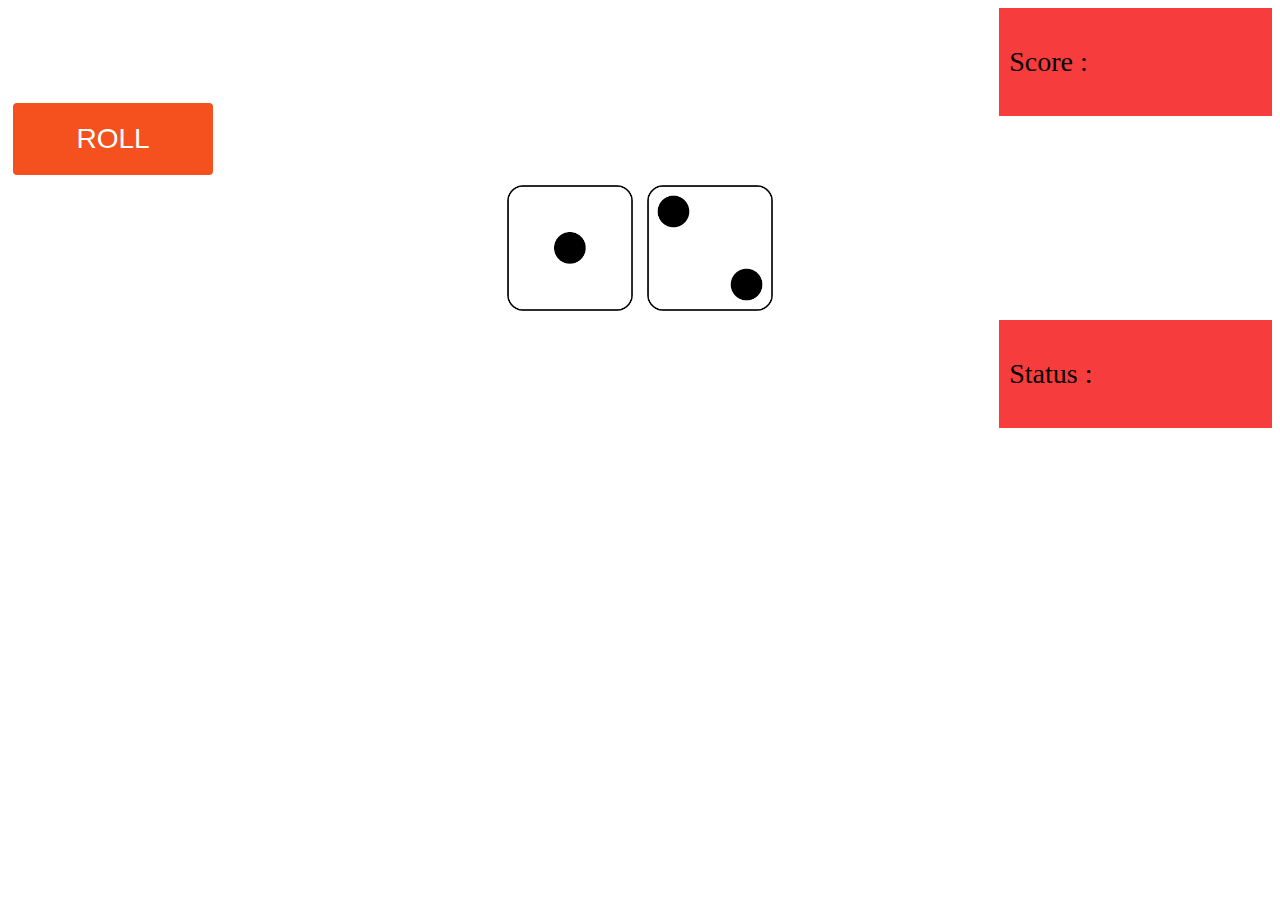
<file: Craps/index.html>
<!DOCTYPE html>
<html lang="en">
<head>
    <meta charset="UTF-8">
    <meta name="viewport" content="width=device-width, initial-scale=1.0">
    <meta http-equiv="X-UA-Compatible" content="ie=edge">
    <title>Document</title>
    <link rel="stylesheet" type="text/css" href="index.css">
</head>
<body>
    
        <div style="width: 100%;" class="result">
				<div class="leftdiv">
					<p id="point">
					Score :
					</p>
                </div><br><br><br><br><br>
    
    
        <div>
                    
                    <button class="button" type="button" onclick="play()" style="vertical-align:middle">
                            <span>ROLL </span>
                        </button>
                   <div class="play">
                       
                        <img class="img" src="src/1.png" id="dice1" style="width:10%">
                        <img class="img" src="src/2.png" id="dice2" style="width: 10%">
                   </div>
                       
                   
                    	
                
        </div>
        <div style="width: 100%;" class="result">
                        <div class="rightdiv">
                            <p id="status">
                            Status :
                            </p>
                </div>
        </div>
                                  
         <script src="index.js" type="text/javascript"> 
         
         </script> 
   
    
    
</body>
</html>
</file>
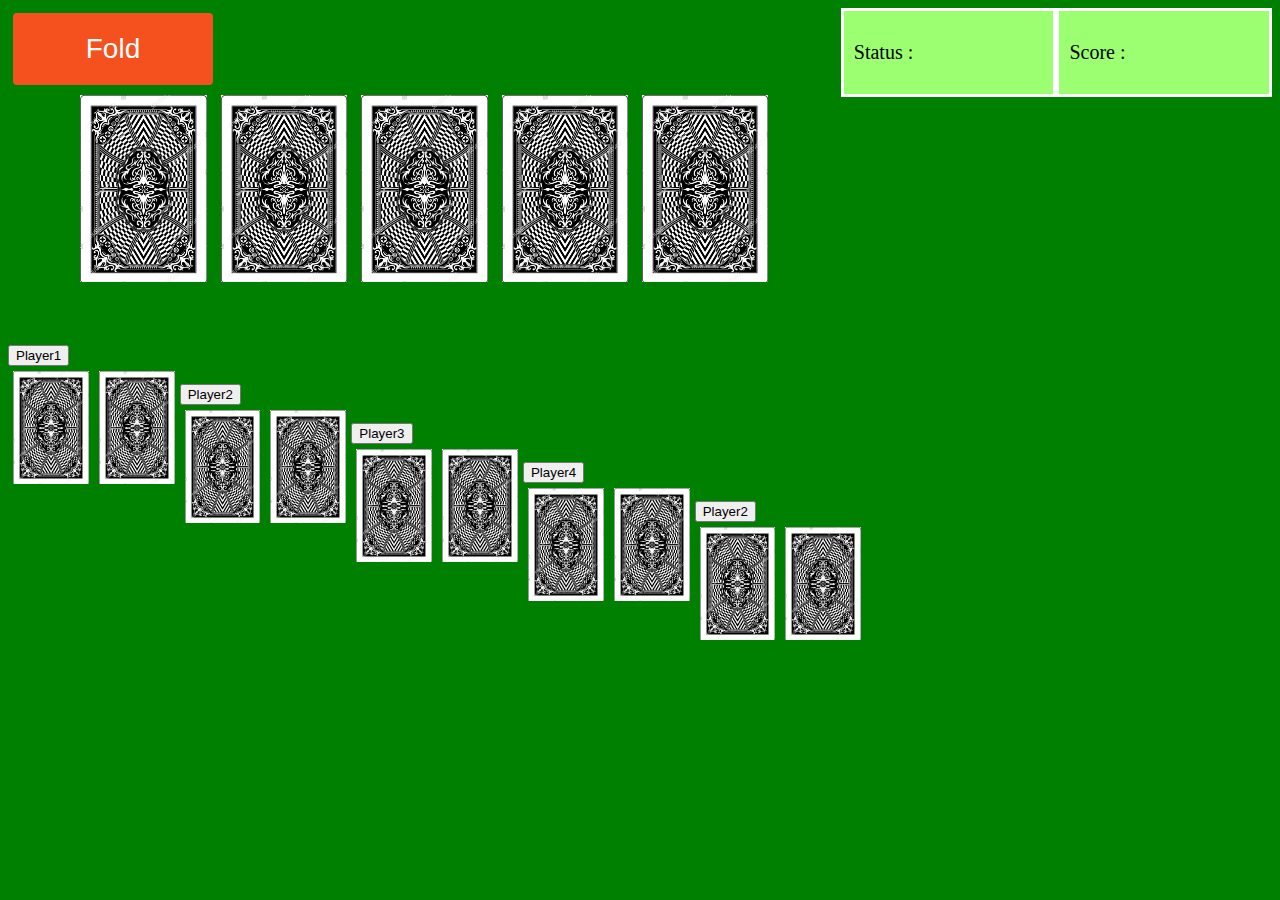
<file: poker/index.html>
<!DOCTYPE html>
<html lang="en">
<head>
    <meta charset="UTF-8">
    <meta name="viewport" content="width=device-width, initial-scale=1.0">
    <meta http-equiv="X-UA-Compatible" content="ie=edge">
    <title>Document</title>
    <link rel="stylesheet" type="text/css" href="index.css">
</head>
<body style="background-color: green">
        <div style="width: 100%;" class="result">
				<div class="leftdiv">
					<p id="point">
					Score :
					</p>
                </div>
                <div style="width: 100%;" class="result">
                        <div class="rightdiv">
                            <p id="status">
                            Status :
                            </p>
                </div>
        </div>
    
    
        <div>
                    
                    <button class="button" type="button" onclick="dealcard()" style="vertical-align:middle">
                            <span>Fold</span>
                        </button>
                   <div class="play">
                        <img class="img" src="cards/bk.jpg" id="card3" style="width: 10%">
                        <img class="img" src="cards/bk.jpg" id="card4" style="width: 10%">
                        <img class="img" src="cards/bk.jpg" id="card5" style="width: 10%">
                        <img class="img" src="cards/bk.jpg" id="card2" style="width: 10%">
                        <img class="img" src="cards/bk.jpg" id="card1" style="width:10%">
                   </div><br><br><br>
                       
                   
                    	
                
        </div>
        <div>
                    
                <button class="" type="button" onclick="dealcard1()" style="vertical-align:middle">
                        <span>Player1</span>
                    </button>
               <div class="play">
                    
                    <img class="img2" src="cards/bk.jpg" id="pcard2" style="width: 6%">
                    <img class="img2" src="cards/bk.jpg" id="pcard1" style="width:6%">
               </div><br>
 
        </div>  
        <div>
                    
                <button class="" type="button" onclick="dealcard2()" style="vertical-align:middle">
                        <span>Player2</span>
                    </button>
               <div class="play">
                    
                    <img class="img2" src="cards/bk.jpg" id="pcard22" style="width: 6%">
                    <img class="img2" src="cards/bk.jpg" id="pcard12" style="width:6%">
               </div><br>

                   
               
                    
            
        </div>
        <div>
                    
                <button class="" type="button" onclick="dealcard3()" style="vertical-align:middle">
                        <span>Player3</span>
                    </button>
               <div class="play">
                    
                    <img class="img2" src="cards/bk.jpg" id="pcard2" style="width: 6%">
                    <img class="img2" src="cards/bk.jpg" id="pcard1" style="width:6%">
               </div><br>

                   
               
                    
            
        </div>
        <div>
                    
                <button class="" type="button" onclick="dealcard4()" style="vertical-align:middle">
                        <span>Player4</span>
                    </button>
               <div class="play">
                    
                    <img class="img2" src="cards/bk.jpg" id="pcard2" style="width: 6%">
                    <img class="img2" src="cards/bk.jpg" id="pcard1" style="width:6%">
               </div><br>

                   
               
                    
            
        </div>
        <div>
                    
                <button class="" type="button" onclick="dealcard5()" style="vertical-align:middle">
                        <span>Player2</span>
                    </button>
               <div class="play">
                    
                    <img class="img2" src="cards/bk.jpg" id="pcard2" style="width: 6%">
                    <img class="img2" src="cards/bk.jpg" id="pcard1" style="width:6%">
               </div><br>

                   
               
                    
            
        </div>



    <script src="index.js" TYPE="text/javascript"></script> 
        
</body>
</html>
</file>
<file: Craps/index.css>
div.leftdiv{
				float: right;
                width: 20%;
                font-size: 28px;
                display: inline-block;
				background: #f63c3c;
				padding: 10px;
				text-align: left;
            }
div.rightdiv
			{
				float: right;
                width: 20%;
                font-size: 28px;
                display: inline-block;
				background: #f63c3c;
				padding: 10px;
				text-align: left;
            }
            
.play
			{
				text-align: center;
            }
.img
			{
				float: center;
				width: 20%;
				padding: 5px;
				text-align: center;
            }
            .button {
                display: inline-block;
                border-radius: 4px;
                background-color: #f4511e;
                border: none;
                color: #FFFFFF;
                text-align: center;
                font-size: 28px;
                padding: 20px;
                width: 200px;
                transition: all 0.5s;
                cursor: pointer;
                margin: 5px;
              }
              
              .button span {
                cursor: pointer;
                display: inline-block;
                position: relative;
                transition: 0.5s;
              }
              
              .button span:after {
                content: '\00bb';
                position: absolute;
                opacity: 0;
                top: 0;
                right: -20px;
                transition: 0.5s;
              }
              
              .button:hover span {
                padding-right: 25px;
              }
              
              .button:hover span:after {
                opacity: 1;
                right: 0;
              }
</file>
<file: poker/index.css>
div.leftdiv{
    float: right;
    width: 15%;
    font-size: 20px;
    display: inline-block;
    background: #9cff71;
    padding: 10px;
    text-align: left;
    border-color: #FFFFFF;
    border-style: solid;
}
div.rightdiv
{
    float: right;
    width: 15%;
    font-size: 20px;
    display: inline-block;
    background: #9cff71;
    padding: 10px;
    text-align: left;
    border-color: #FFFFFF;
    
    border-style: solid;
    

}

.play
{
    text-align: center;
}
.img
{
    float: center;
    width: 20%;
    padding: 5px;
    text-align: center;
}
.img2
{
    float: left;
    width: 20%;
    padding: 5px;
    text-align: center;
}
.button {
    display: inline-block;
    border-radius: 4px;
    background-color: #f4511e;
    border: none;
    color: #FFFFFF;
    text-align: center;
    font-size: 28px;
    padding: 20px;
    width: 200px;
    transition: all 0.5s;
    cursor: pointer;
    margin: 5px;
  }
  
  .button span {
    cursor: pointer;
    display: inline-block;
    position: relative;
    transition: 0.5s;
  }
  
  .button span:after {
    content: '\00bb';
    position: absolute;
    opacity: 0;
    top: 0;
    right: -20px;
    transition: 0.5s;
  }
  
  .button:hover span {
    padding-right: 25px;
  }
  
  .button:hover span:after {
    opacity: 1;
    right: 0;
  }
</file>
